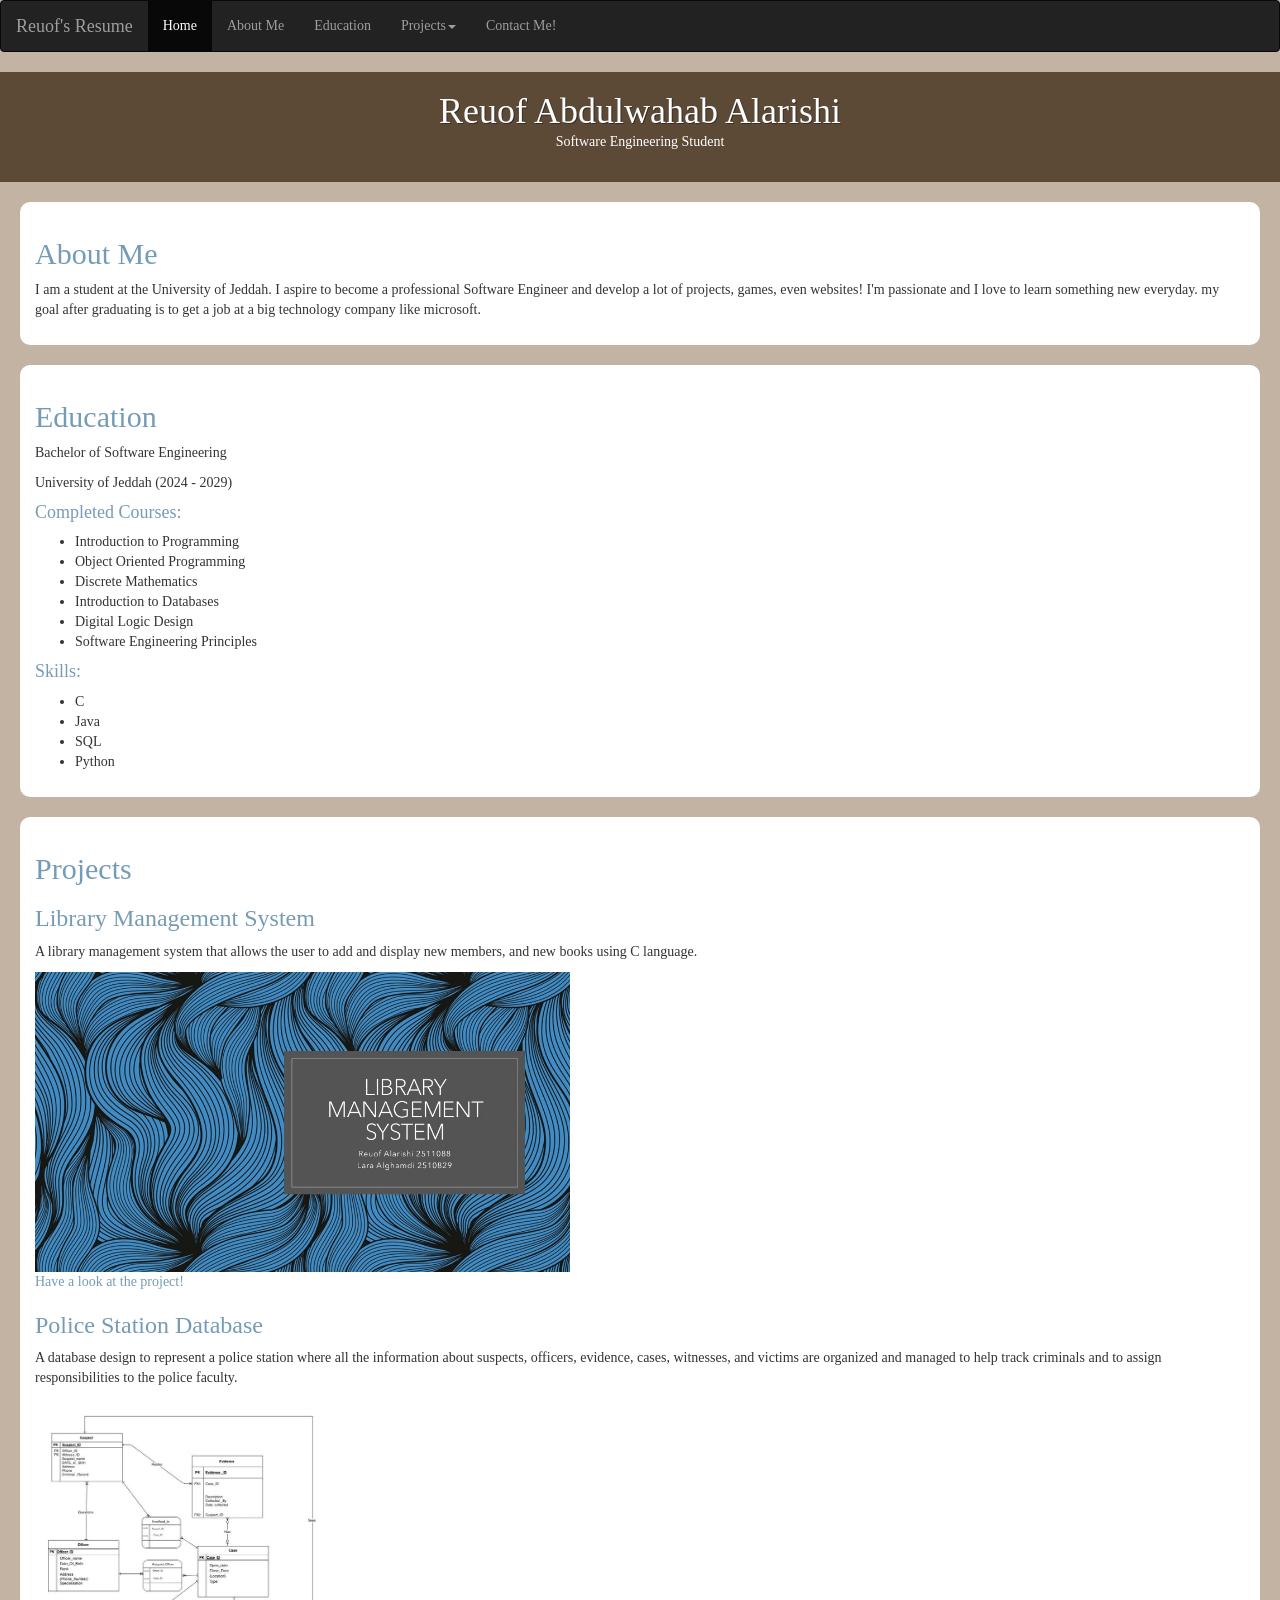
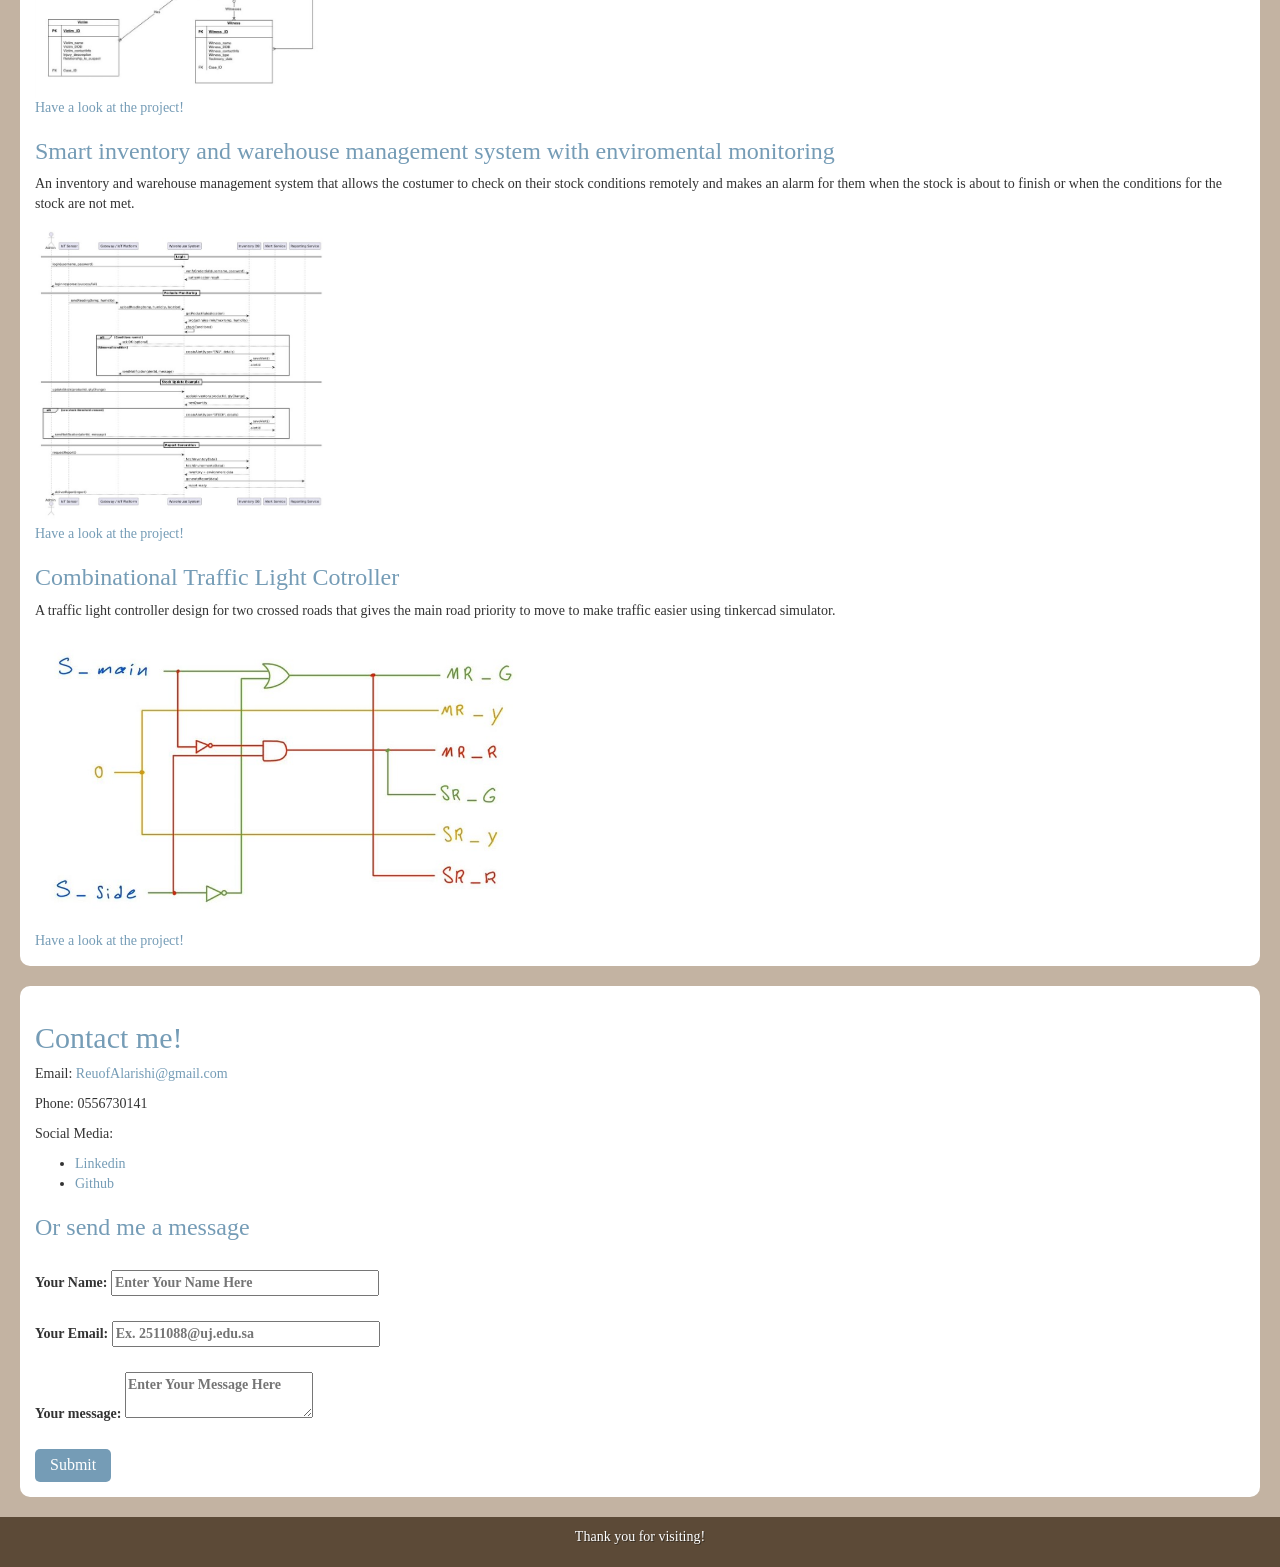
<file: index.html>
<!DOCTYPE html>
<html lang="en">
<head>
    <meta charset="UTF-8">
    <title>Reuof's Resume</title>
    <meta name="viewport" content="width=device-width, initial-scale=1.0">
    <link rel="stylesheet" href="https://maxcdn.bootstrapcdn.com/bootstrap/3.4.1/css/bootstrap.min.css">
    <script src="https://ajax.googleapis.com/ajax/libs/jquery/3.7.1/jquery.min.js"></script>
    <script src="https://maxcdn.bootstrapcdn.com/bootstrap/3.4.1/js/bootstrap.min.js"></script>
    <link rel="stylesheet" href="style.css">
</head>

<body>

    <nav class="navbar navbar-inverse">
  <div class="container-fluid">
    <div class="navbar-header">
      <button type="button" class="navbar-toggle" data-toggle="collapse" data-target="#myNavbar">
        <span class="icon-bar"></span>
        <span class="icon-bar"></span>
        <span class="icon-bar"></span>
        <span class="icon-bar"></span>
      </button>
      <a class="navbar-brand" href="#home">Reuof's Resume</a>
    </div>
    <div class="collapse navbar-collapse" id="myNavbar">
      <ul class="nav navbar-nav">
        <li class="active"><a href="#home">Home</a></li>
        <li><a href="#AboutMe">About Me</a></li>
        <li><a href="#Education">Education</a></li>
        <li><a class="dropdown-toggle" data-toggle="dropdown" href="#">Projects<span class="caret"></span></a><ul class="dropdown-menu">
            <li><a href="#C">Library Management System</a></li>
            <li><a href="#DB">Police Station Database</a></li>
            <li><a href="#SWE">Smart inventory and warehouse management system</a></li>
            <li><a href="#DL">Combinational Traffic Light Cotroller</a></li>
          </ul></li>

        <li><a href="#Contact">Contact Me!</a></li>
      </ul>
    </div>
    </div>
    </nav>


    <header id="home">
        <h1>Reuof Abdulwahab Alarishi</h1>
        <p>Software Engineering Student</p>
    </header>

    <section id="AboutMe">
        <h2>About Me</h2>
        <p>
            I am a student at the University of Jeddah. I aspire to become a professional Software Engineer and develop a lot of projects, games, even websites! I'm passionate and I love to learn something new everyday. my goal after graduating is to get a job at a big technology company like microsoft.
        </p>
    </section>

    <section id="Education">
        <h2>Education</h2>
        <p>Bachelor of Software Engineering</p>
        <p>University of Jeddah (2024 - 2029)</p>
        <h4>Completed Courses:</h4>
        <ul>
            <li>Introduction to Programming</li>
            <li>Object Oriented Programming</li>
            <li>Discrete Mathematics</li>
            <li>Introduction to Databases</li>
            <li>Digital Logic Design</li>
            <li>Software Engineering Principles</li>
        </ul>
        <h4>Skills:</h4>
        <ul>
            <li>C</li>
            <li>Java</li>
            <li>SQL</li>
            <li>Python</li>
        </ul>
    </section>

    <section id="Projects">
        <h2>Projects</h2>

        <div id="C">
            <h3>Library Management System</h3>
            <p>A library management system that allows the user to add and display new members, and new books using C language.</p>
            <img alt="Project cover" src="C.jpg">
            <a href="C.pdf">Have a look at the project!</a>
        </div>

        <div id="DB">
            <h3>Police Station Database</h3>
            <p>A database design to represent a police station where all the information about suspects, officers, evidence, cases, witnesses, and victims are organized and managed to help track criminals and to assign responsibilities to the police faculty.</p>
            <img alt="One of the project diagrams" src="DB.jpg">
            <a href="DB.pdf">Have a look at the project!</a>
        </div>

        <div id="SWE">
            <h3>Smart inventory and warehouse management system with enviromental monitoring</h3>
            <p>An inventory and warehouse management system that allows the costumer to check on their stock conditions remotely and makes an alarm for them when the stock is about to finish or when the conditions for the stock are not met.</p>
            <img alt="Sequence diagram for multiple scenarios" src="SWE.jpg">
            <a href="SWE.pdf">Have a look at the project!</a>
        </div>

        <div id="DL">
            <h3>Combinational Traffic Light Cotroller</h3>
            <p>A traffic light controller design for two crossed roads that gives the main road priority to move to make traffic easier using tinkercad simulator.</p>
            <img alt="The designed circuit" src="DL.jpg">
            <a href="DL.pdf">Have a look at the project!</a>
        </div>

    </section>

    <section id="Contact">
        <h2>Contact me!</h2>
        
        <p>Email: <a href="mailto:reuofalarishi@gmail.com">ReuofAlarishi@gmail.com</a></p>
        <p>Phone: 0556730141</p>
       
        <p>Social Media:</p>
        <ul>
            <li><a href="https://www.linkedin.com/in/reuof-alarishi-2024b9373?utm_source=share_via&utm_content=profile&utm_medium=member_ios">Linkedin</a></li>
            <li><a href="https://github.com/reuofalarishi-eng">Github</a></li>
        </ul>
        <h3>Or send me a message</h3> 
        <form>
            <br> 
            <label>Your Name:
            <input type="text" minlength="2" maxlength="15" size="30" placeholder="Enter Your Name Here" pattern="[a-zA-Z]+"> </label> <br> <br>
            <label>Your Email:
            <input type="email" minlength="15" maxlength="30" size="30" placeholder="Ex. 2511088@uj.edu.sa"  pattern="[a-zA-Z0-9]+@[a-zA-z]+\.[a-zA-z]{2,4}"> </label> <br> <br>
            <label>Your message: 
            <textarea placeholder="Enter Your Message Here" ></textarea></label> <br> <br>
            <input type="submit" class="submitb">
        </form> 
    </section>

    <footer>
        <p>Thank you for visiting!</p>
    </footer>

</body>
</html>
</file>
<file: style.css>
body {
    font-family: Georgia, 'Times New Roman', Times, serif;
    background-color: #c3b3a2;
    margin: 0;
    padding: 0;
}

header {
    background-color: #5c4a37;
    text-align: center;
    padding: 20px;

}

header h1{
        color: white;
        text-shadow: 1px 1px #372f25;
    }

header p{
        color: white;
        text-shadow: 1px 1px #5c4a37;
    }

h1 {
    margin: 0;
}

section {
    background-color: white;
    margin: 20px;
    padding: 15px;
    border-radius: 10px;
}

h2, h3, h4 {
    color: #759cb6;
}

footer {
    text-align: center;
    padding: 10px;
    background-color: #5c4a37;
   
}

footer p{
        color: white;
        text-shadow: 1px 1px #372f25;
    }

img{
    max-width: 100%;
    height: 300px;
    display: block;
}

a:link{
    color: #759cb6;
}

a:visited{
    color: #5c4a37;
}

a:hover{
    color: #c3b3a2;
}

.submitb{
    background-color: #759cb6;
    color: white;
    padding: 5px 15px;
    border: #372f25;
    border-radius: 5px;
    cursor: pointer;
    font-size: 16px;
    transition: background-color 0.3s;
}

.submitb:hover{
    background-color: #5c4a37;
}

@media (max-width: 768px) {
    section {
        margin: 10px;
        flex-direction: column;
    }
}
</file>
